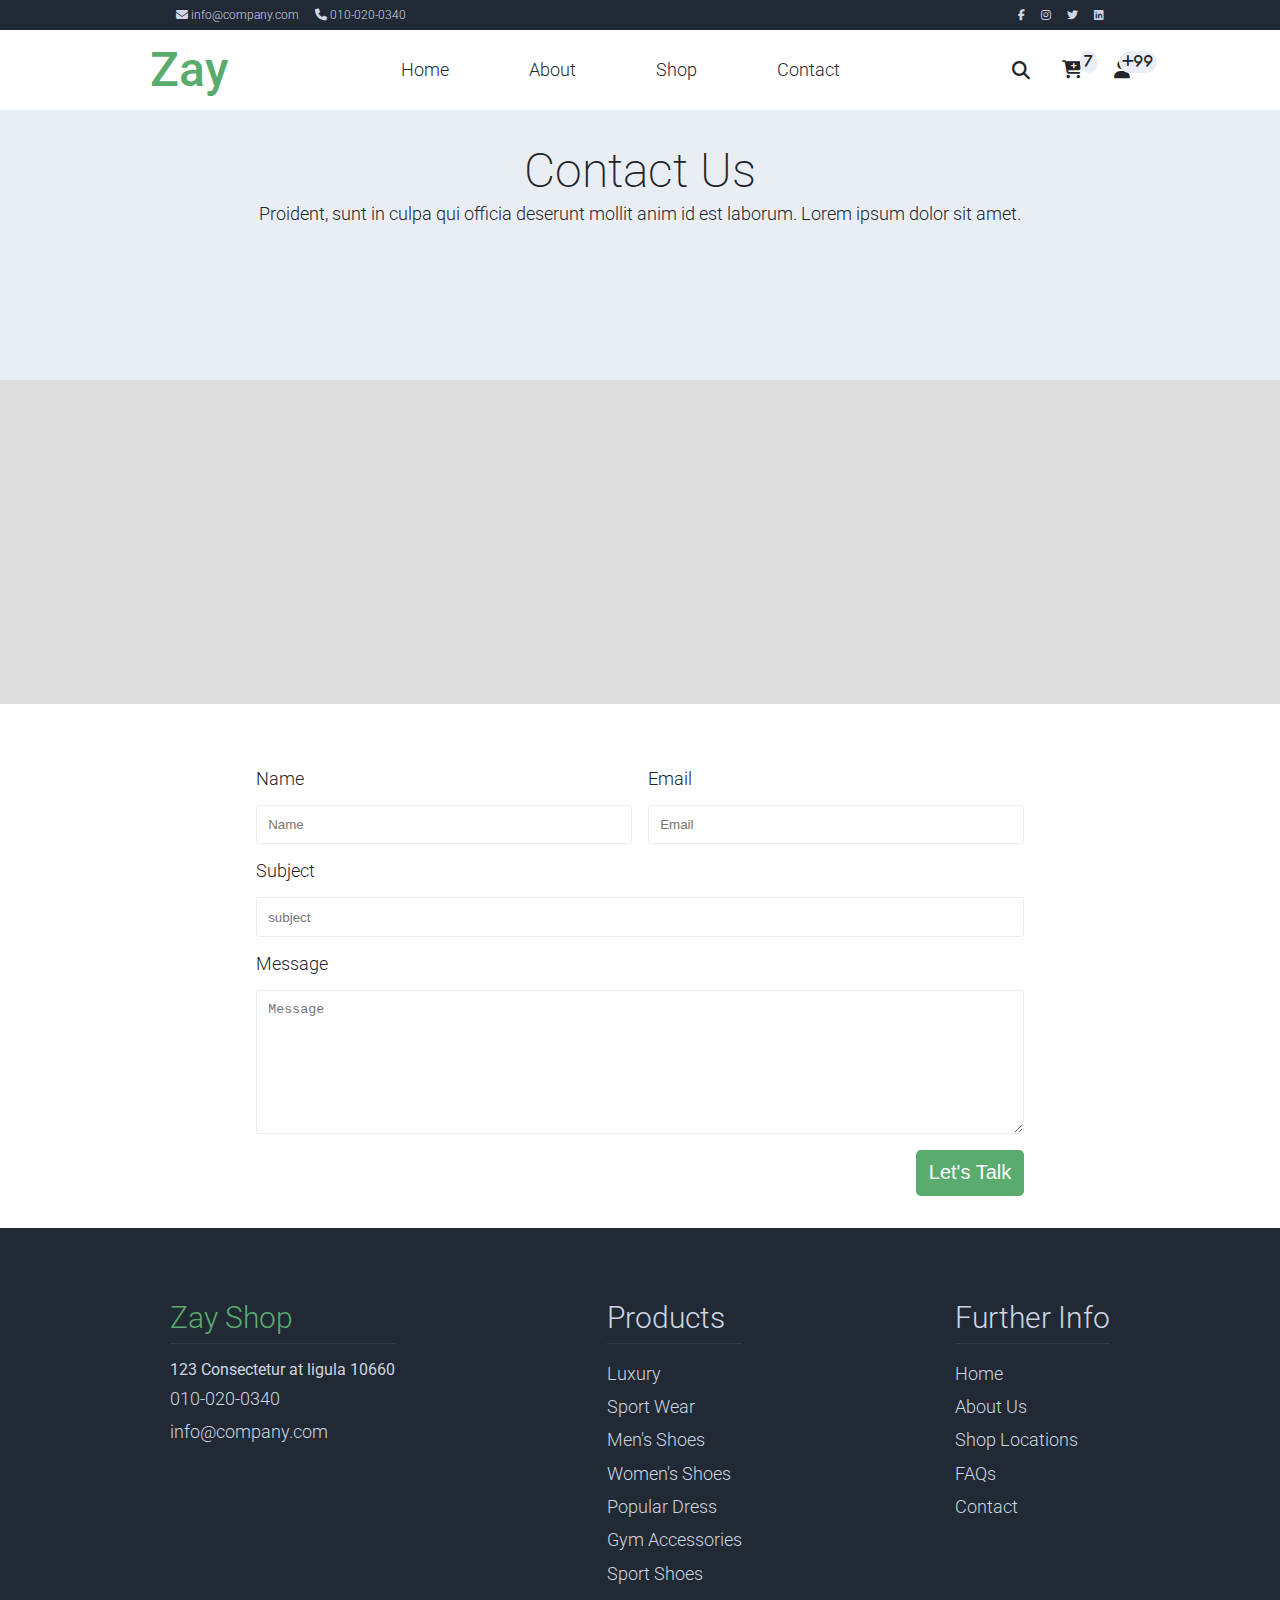
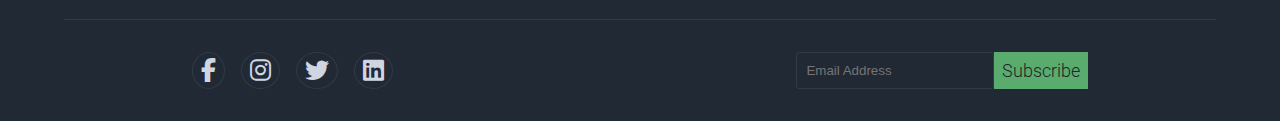
<file: contact.html>
<!DOCTYPE html>
<html lang="en">
    <head>
        <meta charset="UTF-8" />
        <meta name="viewport" content="width=device-width, initial-scale=1.0" />
        <title>Zay Shop</title>
        <link rel="stylesheet" href="style.css" />
        <link
          rel="stylesheet"
          href="https://cdnjs.cloudflare.com/ajax/libs/font-awesome/6.7.2/css/all.min.css"
        />
        <link rel="stylesheet" href="contact.css">
      </head>
<body>
  <div class="top-header">
    <div class="container top">
      <div class="flex-info">
        <p><i class="fa-solid fa-envelope"></i> info@company.com </p>
        <p><i class="fa-solid fa-phone"></i> 010-020-0340</p>
      </div>
      <div class="top-header-icons">
        <i class="fa-brands fa-facebook-f"></i>
        <i class="fa-brands fa-instagram"></i>
        <i class="fa-brands fa-twitter"></i>
        <i class="fa-brands fa-linkedin"></i>
      </div>
    </div>
  </div>
    <!-- header -->
    <header>
        <!-- hamburger -->
        <div class="hamburger">
          <i class="fa-solid fa-bars"></i>
        </div>
        <!-- Navigation Menu -->
        <nav class="container menu">
          <div class="logo">
            <a href="#/">Zay</a>
          </div>
          <ul class="menu-link">
            <li><a href="/">Home</a></li>
            <li><a href="/about.html">About</a></li>
            <li><a href="/shop.html">Shop</a></li>
            <li><a href="/contact.html">Contact</a></li>
          </ul>
          <div class="icons">
            <div class="search-bar">
              <input type="search" placeholder="search" />
              <i class="search fa-solid fa-search"></i>
            </div>
            <i class="cart fa-solid fa-cart-plus"><span>7</span></i>
            <i class="profile fa-solid fa-user"><span>+99</span></i>
          </div>
        </nav>
      </header>

<!-- contact hero  -->
<section class="contact-hero-section">
    <div class="contact-hero">
    <div class="container">
        <h1 class="title">Contact Us</h1>
        <p class="desc">
            Proident, sunt in culpa qui officia deserunt mollit anim id est laborum. Lorem ipsum dolor sit amet.
        </p>
    </div>
</div>
</section>

<!-- map  -->
    <div class="map">
        <iframe src="https://www.google.com/maps/embed?pb=!1m14!1m12!1m3!1d31569.911786550667!2d47.3649895!3d8.4761284!2m3!1f0!2f0!3f0!3m2!1i1024!2i768!4f13.1!5e0!3m2!1sen!2sso!4v1743011537167!5m2!1sen!2sso" width="600" height="450" style="border:0;" allowfullscreen="" loading="lazy" referrerpolicy="no-referrer-when-downgrade"></iframe>
    </div>

    <form action="register">
        <div class="container register">
            <label class="name" for="name">
                Name
                <input type="text" name="name" placeholder="Name">
            </label>
        <label class="email" for="email">
            Email
            <input type="email" name="email" placeholder="Email">
        </label>
        <label class="subject" for="subject">
            Subject
            <input type="text" name="subject" placeholder="subject">
        </label>
        <label class="message" for="message">
            Message
            <textarea rows="8" name="message" placeholder="Message"></textarea>
        </label>
        <button type="submit" class="btn">Let's Talk</button>
    </div>
    </form>

<!-- footer  -->
    <footer>
      <div class="container footer">
        <div class="links">
       <div class="contact">
        <h4 class="zay">Zay Shop</h4>
        <ul>
          <li> 123 Consectetur at ligula 10660</li>
          <li><a href="#"> 010-020-0340</a></li>
          <li><a href="#"> info@company.com</a></li>
        </ul>
       </div>
       <div class="products-link">
        <h4>Products</h4>
        <ul>
          <li><a href="#">Luxury</a></li>
          <li><a href="#">Sport Wear</a></li>
          <li><a href="#">Men's Shoes</a></li>
          <li><a href="#">Women's Shoes</a></li>
          <li><a href="#">Popular Dress</a></li>
          <li><a href="#">Gym Accessories </a></li>
          <li><a href="#">Sport Shoes</a></li>
        </ul>
       </div>
       <div class="further-info">
        <h4>Further Info</h4>
        <ul>
          <li><a href="#">Home</a></li>
          <li><a href="#">About Us</a></li>
          <li><a href="#">Shop Locations</a></li>
          <li><a href="#">FAQs</a></li>
          <li><a href="#">Contact</a></li>
        </ul>
       </div>
      </div>
      <div class="mail-icons">
        <div class="contact-icons">
          <i class="fa-brands fa-facebook-f"></i>
          <i class="fa-brands fa-instagram"></i>
          <i class="fa-brands fa-twitter"></i>
          <i class="fa-brands fa-linkedin"></i>
        </div>
        <div class="mail">
          <input type="email" name="subscribe" placeholder="Email Address">
          <label for="subscribe">Subscribe</label>
        </div>
       </div>
      </div>
    </footer>

      <script>
        document.addEventListener("DOMContentLoaded", function () {
          const hamburger = document.querySelector(".hamburger");
          const menu = document.querySelector(".menu");
  
          // Toggle menu when hamburger icon is clicked
          hamburger.addEventListener("click", function () {
            menu.classList.toggle("active");
          });
        });
      </script>
</body>
</html>
</file>
<file: style.css>
@import url("https://fonts.googleapis.com/css2?family=Roboto:ital,wght@0,100..900;1,100..900&display=swap");

* {
  box-sizing: border-box;
  margin: 0;
  padding: 0;
}

img {
  width: 100%;
  object-fit: cover;
}

body {
  font-family: "Roboto", sans-serif;
  color: #212529;
}

.container {
  width: min(90%, 1300px);
  margin: 0 auto;
}

.btn {
  border: none;
  padding: 0.7rem 0.8rem;
  border-radius: 5px;
}

header {
  height: 5rem;
  width: 100%;
  box-shadow: 0 8px 10px 0 rgba(0, 0, 0, 0.15);
  color: rgb(33, 37, 41);
  display: flex;
  align-items: center;
}




.top-header{
  height: auto;
  background-color: #212934;
  color: #cfd6e1
  ;
  padding: .5rem 0;
  font-size: 0.75rem;
  font-weight: 300;
}

.top{
display: flex;
justify-content: space-between;
align-items: center;
padding: 0 7rem;
}

.top-header-icons{
  display: flex;
  gap: 1rem;
}

.top-header-icons i{
 font-size: 0.6875rem;
 font-weight: 300;
}


.flex-info{
  display: flex;
  gap: 1rem;
}

.hamburger {
  display: none;
}

.menu {
  display: flex;
  justify-content: space-around;
  align-items: center;
  height: 100%;
}

.menu .logo a {
  color: rgb(89, 171, 110);
  font-size: 3rem;
  line-height: 3.6rem;
  font-weight: 500;
  text-decoration: none;
  padding-top: 0.3125rem;
}

.menu-link {
  display: flex;
  gap: 5rem;
  list-style: none;
}

.menu-link a {
  text-decoration: none;
  color: rgb(33, 41, 52);
  font-weight: 300;
  font-size: 1.125rem;
  line-height: 1.6875;
}

.menu-link a:hover {
  color: #69bb7e;
}

.icons {
  display: flex;
  align-items: center;
  justify-content: space-between;
  font-size: 1.125rem;
  gap: 2rem;
  font-weight: 900;
}

.icons .cart {
  position: relative;
}
.icons .profile {
  position: relative;
}

.icons .cart span,
.icons .profile span {
  position: absolute;
  display: flex;
  align-items: center;
  justify-content: center;
  top: -10px;
  right: -15px;
  background-color: rgb(233, 238, 245);
  color: rgb(33, 37, 41);
  border-radius: 1rem;
  width: 0.84rem;
  height: 1.4rem;
  font-size: 0.84rem;
  padding: 0.29rem 0.54rem;
}

.icons .profile span {
  width: 0.84rem;
  right: -27px;
  font-size: 0.84rem;
  padding: 0.2rem 1.2rem;
}

.search-bar input {
  display: none;
}

.hero-section {
  margin-bottom: 2rem;
  color: #212529;
  background-color: #efefef;
  display: flex;
}

.hero {
  height: 100%;
  display: flex;
  align-items: center;
  justify-content: space-around;
}

.hero-info {
  display: flex;
  flex-direction: column;
  gap: 1rem;
}

.hero-info .title {
  font-size: 3rem;
  line-height: 3.625rem;
  font-weight: 200;
  color: #59ab6e;
}

.hero-info .title span {
  font-weight: 400;
}

.hero-info .sub-title {
  font-size: 1.875rem;
  line-height: 2.25rem;
  font-weight: 300;
}

.hero-info .desc {
  font-size: 1.25rem;
  line-height: 1.6875rem;
  font-weight: 300;
  text-align: start;
}

.hero-info .desc span {
  color: #59ab6e;
  text-decoration: underline;
}



.Categories-section {
  display: flex;
  flex-direction: column;
  align-items: center;
  justify-content: center;
  margin-top: 4rem;
  margin-bottom: 4rem;
}

.title {
  font-size: 3rem;
  line-height: 3.625rem;
  font-weight: 200;
}

.desc {
  font-size: 1.125rem;
  line-height: 1.6875rem;
  font-weight: 300;
  text-align: center;
}

.Categories {
  display: flex;
  flex-wrap: wrap;
  gap: 5rem;
  margin-top: 4rem;
  flex-wrap: wrap;
  align-items: center;
  justify-content: center;
}

.Category {
  display: flex;
  flex-direction: column;
  align-items: center;
  gap: 1rem;
}

.Categories img {
  border-radius: 50%;
  width: 21.3125rem;
  height: 21.3125rem;
}

.Categories-section .title {
  font-weight: 200;
  text-align: center;
}

.Categories .btn {
  font-size: 1.125rem;
  color: white;
  background-color: #59ab6e;
}

.featured-section {
  background-color: #e9eef5;
  width: 100%;
  padding-top: 4rem;
  padding-bottom: 4rem;
}

.featured {
  height: 100%;
  display: flex;
  flex-direction: column;
  align-items: center;
  gap: 0.5rem;

}

.product {
  width: 23rem;
  height: auto;
  background: white;
  border: 1px solid #dfdfdf;
}

.products {
  display: flex;
  gap: 2rem;
  margin-top: 2rem;
  flex-wrap: wrap;
  align-items: center;
  justify-content: center;

}

.product-info {
  height: auto;
  padding: 0.5rem 1rem;
}

.flex {
  display: flex;
  justify-content: space-between;
  align-items: center;
  margin-bottom: 1rem;
}

.flex span {
  font-size: 1.125rem;
  line-height: 1.6875rem;
  font-weight: 300;
}

.stars i {
  font-size: 1.125rem;
  line-height: 1.125rem;
  font-weight: 900;
  color: #ede861;
}



.product h4 {
  font-size: 1.875rem;
  font-weight: 300;
}

.product .desc {
  text-align: start;
  margin-top: 0.5rem;
}

.review {
  margin-top: 1rem;
  display: block;
  color: #bcbcbc;
  font-size: 1.125rem;
  font-weight: 300;
  padding-bottom: 1.5rem;
}

footer {
  background-color: #212934;
  color: #cfd6e1;
  padding: 2rem 0;
}

.footer{
display: flex;
flex-direction: column;
justify-content: space-around;

}

.links{
  display: flex;
  justify-content: space-around;
  border-bottom: 1px solid #313b47;
  padding: 2rem 0;


}

footer h4{
  font-size: 1.875rem;
  font-weight: 300;
  border-bottom: 1px solid #313b47;
  padding: .5rem 0;
  margin-bottom: 1rem;
}

footer .zay{
  color: #59ab6e;
}


footer ul{
  list-style: none;
  display: flex;
  flex-direction: column;
  gap: .4rem;
}

footer a {
  color: #cfd6e1;
  font-size: 1.125rem;
  font-weight: 300;
  line-height: 1.6875rem;
  text-decoration: none;
}

.mail-icons{
  display: flex;
  justify-content: space-between;
  padding: 0 8rem;
  margin-top: 2rem;
}



.contact-icons{
  display: flex;
  gap: 1rem;
}

.contact-icons i{
  border: 1px solid #313b47;
  padding: 0.5rem;
  border-radius: 50%;
  font-weight: 400;
  font-size: 1.5rem;
  line-height: 1.125rem;
}


.mail{
  display: flex;
}


.mail input{
  padding: .6rem;
  background: transparent;
  border: 1px solid #313b47;
}


.mail label{
  padding: .5rem;
  background-color: #59ab6e;
}


@media (max-width: 900px) {

  /* header */
  header {
    height: auto;
    padding-top: 1.5rem;
    padding-bottom: 1rem;
  }

  .hamburger {
    display: flex;
    position: absolute;
    right: 10%;
    top: 7%;
    font-size: 1.5rem;
    color: rgba(0, 0, 0, 0.55);
    cursor: pointer;
  }

  .menu h1 {
    border-bottom: 1px solid gray;
    padding-bottom: 0.4rem;
  }

  .menu {
    flex-direction: column;
    justify-content: start;
    align-items: start;
    gap: 2rem;
    transition: transform 0.3s ease-in-out;
  }

  .menu-link {
    flex-direction: column;
    align-items: center;
    justify-content: center;
  }

  .menu-link,
  .icons {
    display: none;
  }

  .menu.active .menu-link,
  .menu.active .icons {
    display: flex;
  }

  .menu-link {
    gap: 1rem;
  }

  .icons {
    margin-bottom: 2rem;
  }

  .search-bar {
    position: relative;
    width: auto;
  }

  .search-bar input {
    width: 100%;
    padding: 0.625rem 2.1875rem 0.625rem 0.625rem;
    border: 1px solid #ccc;
    border-radius: 5px;
    display: block;
  }

  .search-bar i {
    position: absolute;
    right: 0.625rem;
    top: 50%;
    transform: translateY(-50%);
    cursor: pointer;
  }

  .hero {
    flex-direction: column;
    align-items: center;
    justify-content: center;
    padding-bottom: 4rem;
  }

  
  .hero-info {
    order: 1;
  }

  .hero img {
    width: 20rem;
    height: auto;
  }


  .hero-info .desc {
    font-size: 1.125rem;
  }
  



  .top-header{
    display: none;
  }


}






/* media query */

@media (max-width: 700px) {
  /* header */
  header {
    height: auto;
    padding-top: 1.5rem;
    padding-bottom: 1rem;
  }

  .hamburger {
    display: flex;
    position: absolute;
    right: 10%;
    top: 7%;
    font-size: 1.5rem;
    color: rgba(0, 0, 0, 0.55);
    cursor: pointer;
  }

  .menu h1 {
    border-bottom: 1px solid gray;
    padding-bottom: 0.4rem;
  }

  .menu {
    flex-direction: column;
    justify-content: start;
    align-items: start;
    gap: 2rem;
    transition: transform 0.3s ease-in-out;
  }

  .menu-link {
    flex-direction: column;
    align-items: center;
    justify-content: center;
  }

  .menu-link,
  .icons {
    display: none;
  }

  .menu.active .menu-link,
  .menu.active .icons {
    display: flex;
  }

  .menu-link {
    gap: 1rem;
  }

  .icons {
    margin-bottom: 2rem;
  }

  .search-bar {
    position: relative;
    width: auto;
  }

  .search-bar input {
    width: 100%;
    padding: 0.625rem 2.1875rem 0.625rem 0.625rem;
    border: 1px solid #ccc;
    border-radius: 5px;
    display: block;
  }

  .search-bar i {
    position: absolute;
    right: 0.625rem;
    top: 50%;
    transform: translateY(-50%);
    cursor: pointer;
  }

  .hero {
    flex-direction: column;
    align-items: center;
    justify-content: center;
    padding-bottom: 4rem;
  }

  .hero-info {
    order: 1;
  }

  .hero img {
    width: 20rem;
    height: auto;
  }


  .hero-info .desc {
    font-size: 1.125rem;
  }
  

  .Categories {
    flex-direction: column;
  }


  .products {
    flex-direction: column;
  }

  .links{
    flex-direction: column;
  }

  .mail-icons{
    flex-direction: column;
    padding: 0;
    gap: 1rem;
  }

}
</file>
<file: contact.css>
.contact-hero {
  background-color: #e9eef5;
  height: 30vh;
}

.contact-info {
  display: flex;
  align-items: center;
  justify-content: center;
  flex-direction: column;
  gap: 0.7rem;
}

.contact-hero-section h1 {
  text-align: center;
  padding-top: 2rem;
}

.map {
  background: #ddd;
  width: 100%;
  margin-bottom: 2rem;
}

.map iframe {
  width: 100%;
  height: 20rem;
}

.register {
  display: grid;
  grid-template-columns: 1fr 1fr;
  gap: 1rem;
  width: 60%;
  padding-top: 2rem;
  padding-bottom: 2rem;
  align-items: center;
  justify-content: center;
}

.email {
  grid-column: 2 / -1;
}

.subject {
  grid-column: 1 / -1;
}

.message {
  grid-column: 1 / -1;
}

label {
  display: grid;
  gap: 1rem;
  font-size: 1.125rem;
  color: #212529;
  font-weight: 300;
}

input,
textarea {
  border: 1px solid #e9eef5;
  background: transparent;
  padding: 0.7rem;
  border-radius: 3px;
}

button {
  align-self: flex-start;
  background-color: #59ab6e;
  color: #fff;
  grid-column: 2/ -1;
  justify-self: self-end;
  font-size: 1.25rem;
  font-weight: 400;
}

button:hover {
  background-color: #69bb7e;
}
</file>
